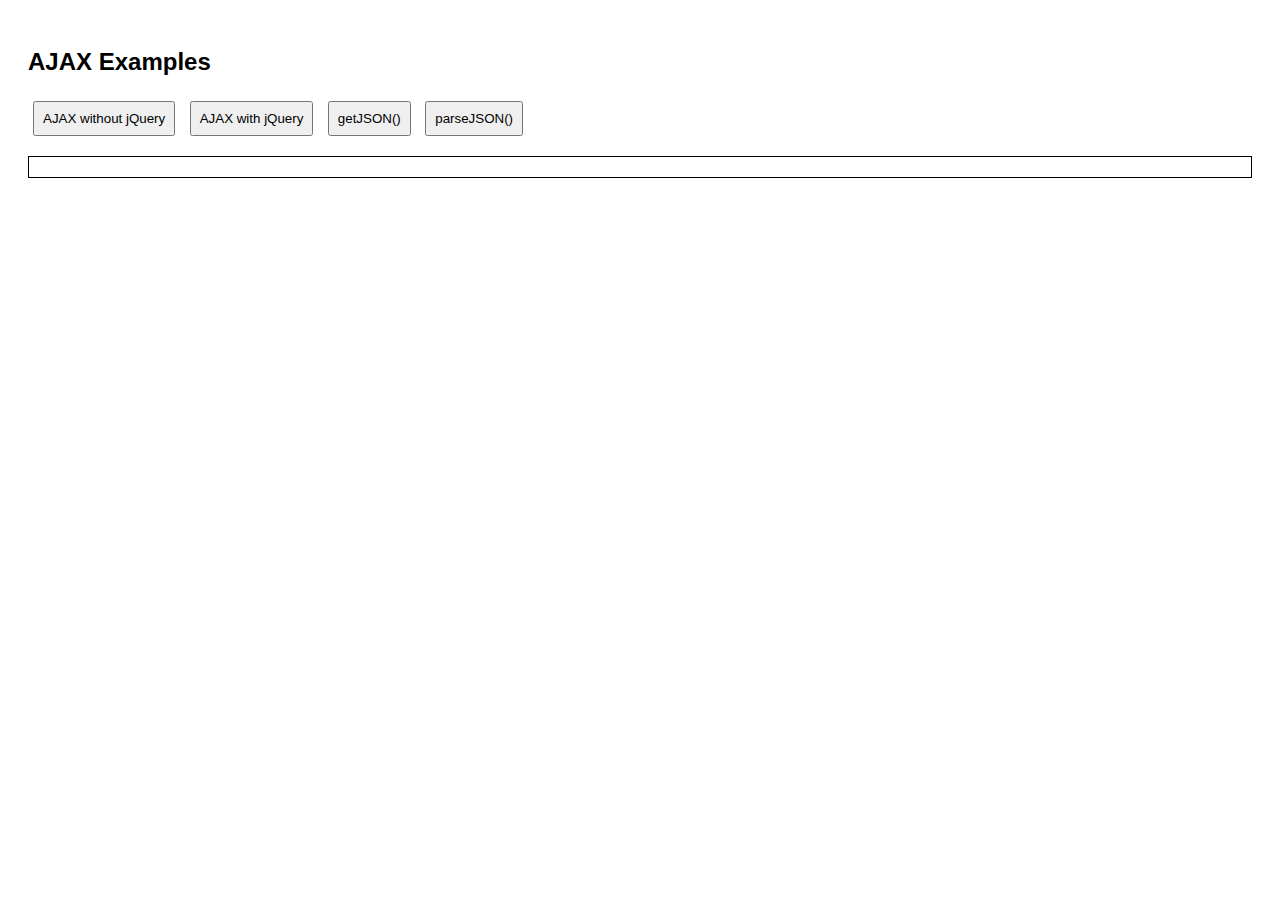
<file: Program_10/index.html>
<!DOCTYPE html>
<html>
<head>
    <title>Simple AJAX Demo</title>
    <link rel="stylesheet" href="style.css">

    <!-- jQuery CDN -->
    <script src="https://code.jquery.com/jquery-3.6.0.min.js"></script>
</head>
<body>

<h2>AJAX Examples</h2>

<button onclick="ajaxWithoutJquery()">AJAX without jQuery</button>
<button onclick="ajaxWithJquery()">AJAX with jQuery</button>
<button onclick="getJSONExample()">getJSON()</button>
<button onclick="parseJSONExample()">parseJSON()</button>

<div id="output"></div>

<script>
/* a. AJAX without jQuery */
function ajaxWithoutJquery() {
    var xhr = new XMLHttpRequest();
    xhr.open("GET", "data.txt", true);
    xhr.onload = function () {
        document.getElementById("output").innerHTML = xhr.responseText;
    };
    xhr.send();
}

/* b. AJAX with jQuery */
function ajaxWithJquery() {
    $.ajax({
        url: "data.txt",
        success: function(data) {
            $("#output").html(data);
        }
    });
}

/* c. getJSON() method */
function getJSONExample() {
    $.getJSON("data.json", function(data) {
        $("#output").html(
            "Name: " + data.name + "<br>" +
            "Course: " + data.course
        );
    });
}

/* d. parseJSON() method */
function parseJSONExample() {
    var jsonText = '{"city":"Bangalore","state":"Karnataka"}';
    var obj = JSON.parse(jsonText);
    document.getElementById("output").innerHTML =
        "City: " + obj.city + "<br>State: " + obj.state;
}
</script>

</body>
</html>
</file>
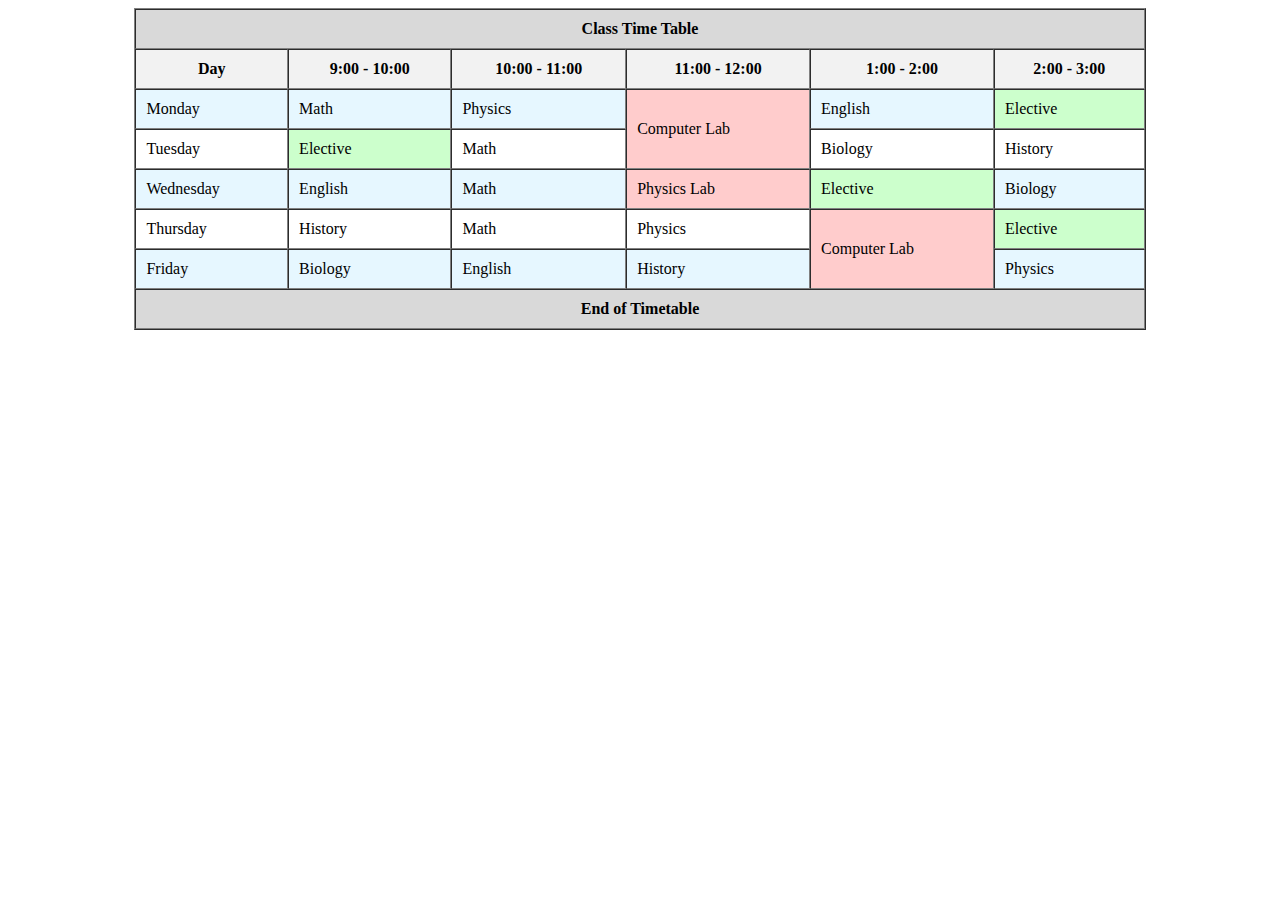
<file: Program_2.html>
<html>
<head>
<title>Time Table</title>
</head>
<body>
<table border="1" width="80%" cellpadding="10" cellspacing="0" align="center">
<thead>
<tr>
<th colspan="6" style="background-color: #d9d9d9; font-weight: bold; text-align: center;">Class Time Table</th>
</tr>
<tr>
<th style="background-color: #f2f2f2;">Day</th>
<th style="background-color: #f2f2f2;">9:00 - 10:00</th>
<th style="background-color: #f2f2f2;">10:00 - 11:00</th>
<th style="background-color: #f2f2f2;">11:00 - 12:00</th>
<th style="background-color: #f2f2f2;">1:00 - 2:00</th>
<th style="background-color: #f2f2f2;">2:00 - 3:00</th>
</tr>
</thead>
<tbody>
<tr style="background-color: #e6f7ff;">
<td>Monday</td>
<td>Math</td>
<td>Physics</td>
<td rowspan="2" style="background-color: #ffcccc;">Computer Lab</td>
<td>English</td>
<td style="background-color: #ccffcc;">Elective</td>
</tr>
<tr style="background-color: #ffffff;">
<td>Tuesday</td>
<td style="background-color: #ccffcc;">Elective</td>
<td>Math</td>
<td>Biology</td>
<td>History</td>
</tr>
<tr style="background-color: #e6f7ff;">
<td>Wednesday</td>
<td>English</td>
<td>Math</td>
<td style="background-color: #ffcccc;">Physics Lab</td>
<td style="background-color: #ccffcc;">Elective</td>
<td>Biology</td>
</tr>
<tr style="background-color: #ffffff;">
<td>Thursday</td>
<td>History</td>
<td>Math</td>
<td>Physics</td>
<td rowspan="2" style="background-color: #ffcccc;">Computer Lab</td>
<td style="background-color: #ccffcc;">Elective</td>
</tr>
<tr style="background-color: #e6f7ff;">
<td>Friday</td>
<td>Biology</td>
<td>English</td>
<td>History</td>
<td>Physics</td>
</tr>
</tbody>
<tfoot>
<tr>
<td colspan="6" style="background-color: #d9d9d9; font-weight: bold; text-align: center;">End of Timetable</td>
</tr>
</tfoot>
</table>
</body>
</html>
</file>
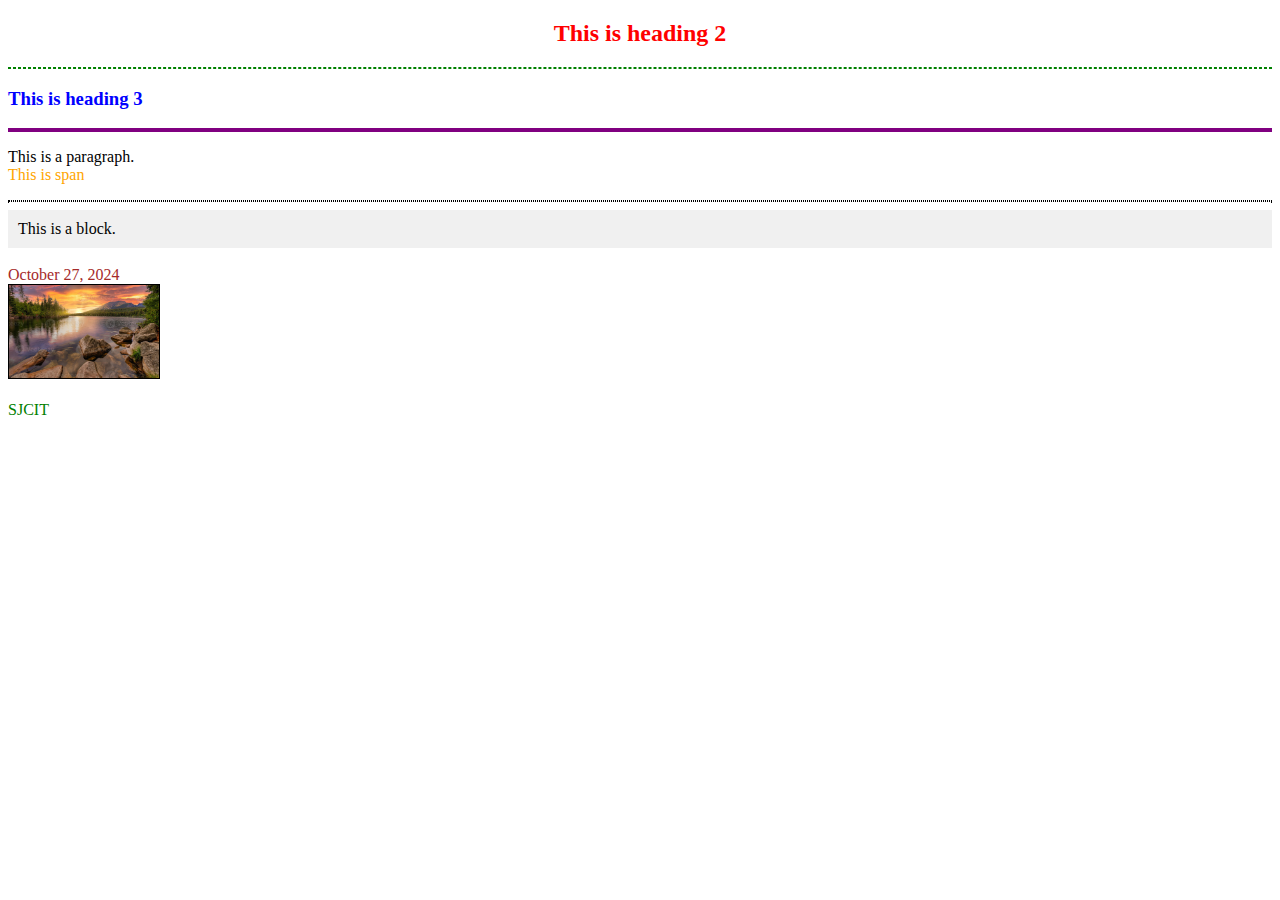
<file: Program_3.html>
<!DOCTYPE html>
 <html>
     <head>
         <link rel="stylesheet" href="style_3.css">
         <title> Styles </title>
     </head>
     <body>
         <h2>This is heading 2</h2>
         <hr class="l1">
         <h3>This is heading 3</h3>
         <hr class="l2">  
         <p>This is a paragraph. <br>
         <span>This is span </span>
         </p>
         <hr id="l3">
         <div>This is a block. </div>
         <br>
         <time datetime="2024-10-27">October 27, 2024</time>
         <br>
         <img src="photo.jpg" alt="This is an image">
         <br>
         <br>
         <a href="https://sjcit.ac.in/" target="_blank">SJCIT</a>
     </body>
 </html>
</file>
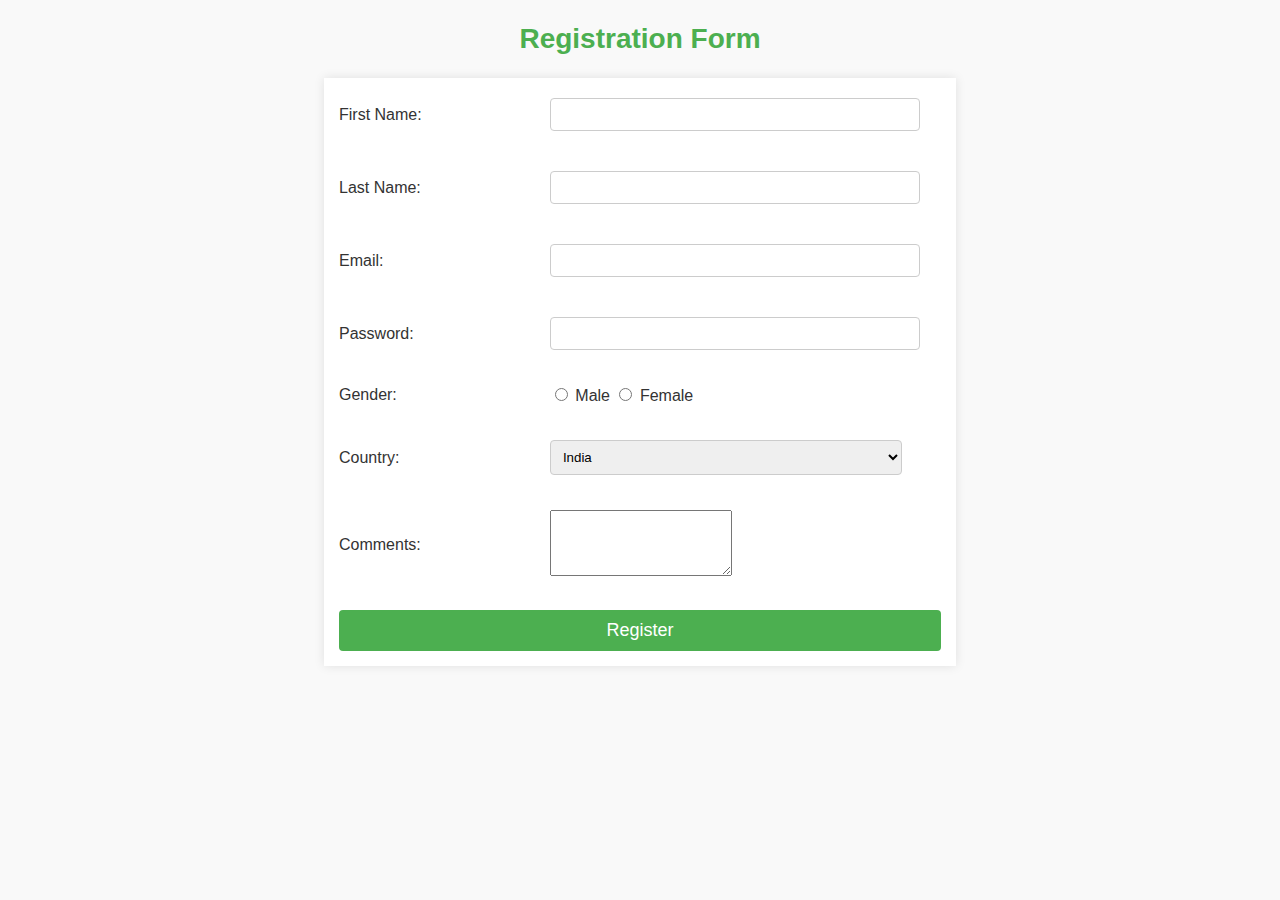
<file: Program_4.html>
<!DOCTYPE html>
<html>
<head>
    <title>Registration Form</title>
        <style>
        body {
            font-family: Arial, sans-serif;
            background-color: #f9f9f9;
        }

        table {
            margin: 20px auto;
            border-collapse: collapse;
            width: 50%;
            background-color: #ffffff;
            box-shadow: 0 0 10px rgba(0, 0, 0, 0.1);
        }
                td, th {
            padding: 15px;
            text-align: left;
            color: #333;
            font-size: 16px;
        }

        h2 {
            text-align: center;
            color: #4CAF50;
            font-size: 28px;
        }

        input[type="text"],
        input[type="email"],
        input[type="password"],
        select {
            width: 90%;
            padding: 8px;
            margin: 5px 0;
            border: 1px solid #ccc;
            border-radius: 4px;
        }

        input[type="submit"] {
            width: 100%;
            padding: 10px;
            background-color: #4CAF50;
            color: white;
            border: none;
            border-radius: 4px;
            font-size: 18px;
            cursor: pointer;
        }

        input[type="submit"]:hover {
            background-color: #45a049;
        }
        

    </style>
</head>

<body>

    <h2>Registration Form</h2>

    <form action="/submit_registration" method="post">
        <table>
            <tr>
                <td>First Name:</td>
                <td><input type="text" name="first_name" required></td>
            </tr>

            <tr>
                <td>Last Name:</td>
                <td><input type="text" name="last_name" required></td>
            </tr>

            <tr>
                <td>Email:</td>
                <td><input type="email" name="email" required></td>
            </tr>

            <tr>
                <td>Password:</td>            
                <td><input type="password" name="password" required></td>
            </tr>

            <tr>
                <td>Gender:</td>
                <td>
                    <input type="radio" name="gender" value="male"> Male
                    <input type="radio" name="gender" value="female"> Female
                </td>
            </tr>                                                                                         

            <tr>
                <td>Country:</td>
                <td>
                    <select name="country">
                        <option value="india">India</option>
                        <option value="usa">USA</option>
                        <option value="uk">UK</option>
                    </select>
                </td>
            </tr>

            <tr>
                <td>Comments:</td>
                <td>
                    <textarea name="comments" rows="4" cols="20"></textarea>
                </td>
            </tr>

            <tr>
                <td colspan="2">
                    <input type="submit" value="Register">
                </td>
            </tr>
        </table>
    </form>

</body>
</html>
</file>
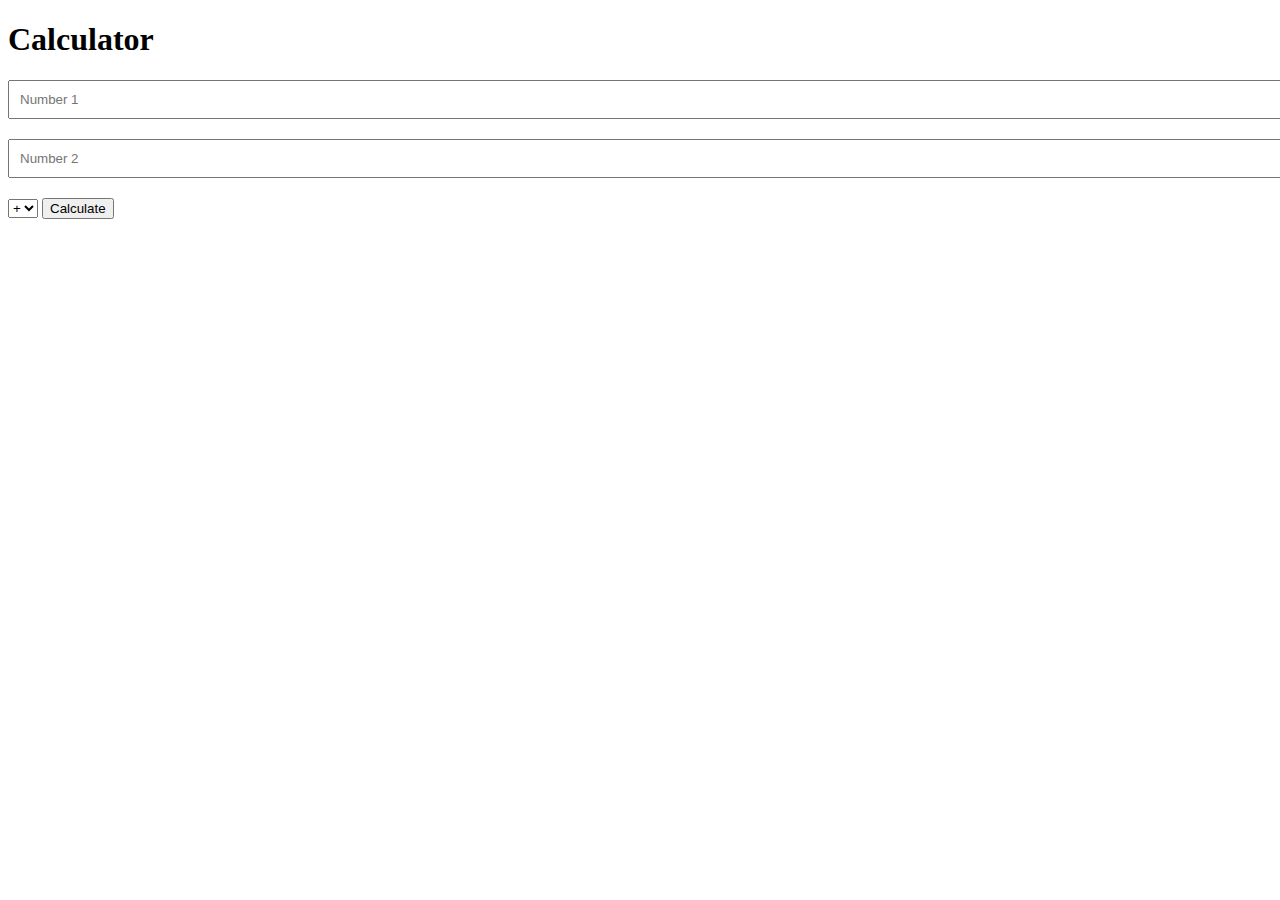
<file: Program_6.html>
<!DOCTYPE html>
<html>
<head>
    <title>Calculator</title>

    <style>
        input[type="number"] {
            width: 100%;
            padding: 10px;
            margin-bottom: 20px;
        }

        #result {
            font-size: 24px;
            font-weight: bold;
        }
    </style>
</head>

<body>
    <h1>Calculator</h1>

    <form>
        <input type="number" id="num1" placeholder="Number 1">
        <input type="number" id="num2" placeholder="Number 2">

        <select id="operator">
            <option value="+">+</option>
            <option value="-">-</option>
            <option value="*">*</option>
            <option value="/">/</option>
            <option value="^">^</option>
            <option value="sqrt">√</option>
        </select>

        <button type="button" id="calculate"> Calculate </button>

        <p id="result"></p>
    </form>

    <script>
        document.getElementById("calculate").addEventListener("click", function (event) {
            event.preventDefault(); 

            var num1 = parseFloat(document.getElementById("num1").value);
            var num2 = parseFloat(document.getElementById("num2").value);
            var operator = document.getElementById("operator").value;
            var result ;

            switch (operator) { 
                case "+":
                    result = num1 + num2;
                    break;
                case "-":
                    result = num1 - num2;
                    break;
                case "*":
                    result = num1 * num2;
                    break;
                case "/":
                    result = num1 / num2;
                    break;
                case "^":
                    result = Math.pow(num1, num2);
                    break;
                case "sqrt":
                    result = Math.sqrt(num1);
                    break;
                default:
                    result = "Invalid operator";
            }

            document.getElementById("result").innerHTML = "Result: " + result;
        });
    </script>
</body>
</html>
</file>
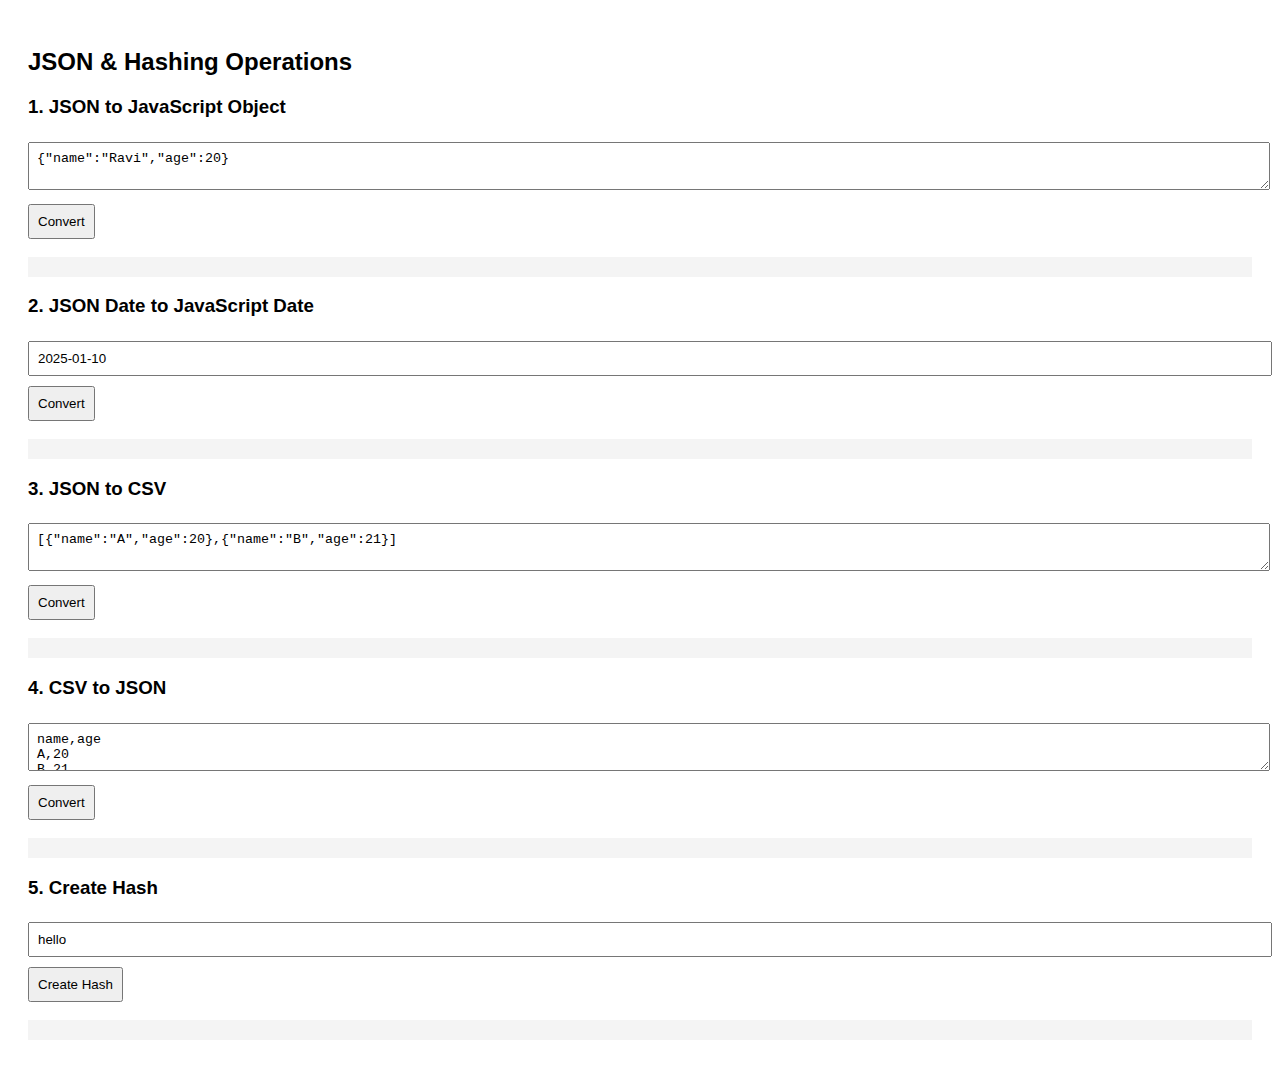
<file: Program_7.html>
<!DOCTYPE html>
<html>
<head>
    <title>JSON and Hashing</title>
    <style>
        body {
            font-family: Arial;
            padding: 20px;
        }
        textarea, input {
            width: 100%;
            margin: 5px 0;
            padding: 8px;
        }
        button {
            margin: 5px 0;
            padding: 8px;
        }
        pre {
            background: #f4f4f4;
            padding: 10px;
        }
    </style>
</head>

<body>

<h2>JSON & Hashing Operations</h2>

<!-- a) JSON to Object -->


<h3>1. JSON to JavaScript Object</h3>
<textarea id="jsonText">{"name":"Ravi","age":20}</textarea>
<button onclick="jsonToObject()">Convert</button>
<pre id="objOut"></pre>

<!-- b) JSON Date to Date -->


<h3>2. JSON Date to JavaScript Date</h3>
<input id="dateText" value="2025-01-10">
<button onclick="jsonToDate()">Convert</button>
<pre id="dateOut"></pre>

<!-- c) JSON to CSV -->


<h3>3. JSON to CSV</h3>
<textarea id="jsonCsv">[{"name":"A","age":20},{"name":"B","age":21}]</textarea>
<button onclick="jsonToCsv()">Convert</button>
<pre id="csvOut"></pre>

<!-- c) CSV to JSON -->


<h3>4. CSV to JSON</h3>
<textarea id="csvJson">name,age
A,20
B,21</textarea>
<button onclick="csvToJson()">Convert</button>
<pre id="jsonOut"></pre>

<!-- d) Hash -->


<h3>5. Create Hash</h3>
<input id="hashText" value="hello">
<button onclick="createHash()">Create Hash</button>
<pre id="hashOut"></pre>

<script>

function jsonToObject() {
    var text = document.getElementById("jsonText").value;
    var obj = JSON.parse(text);
    document.getElementById("objOut").innerText = JSON.stringify(obj, null, 2);
}

function jsonToDate() {
    var date = new Date(document.getElementById("dateText").value);
    document.getElementById("dateOut").innerText = date;
}

function jsonToCsv() {
    var arr = JSON.parse(document.getElementById("jsonCsv").value);
    var csv = "name,age\n";
    arr.forEach(o => csv += o.name + "," + o.age + "\n");
    document.getElementById("csvOut").innerText = csv;
}

function csvToJson() {
    var lines = document.getElementById("csvJson").value.split("\n");
    var res = [];
    for (var i = 1; i < lines.length; i++) {
        var d = lines[i].split(",");
        res.push({name: d[0], age: d[1]});
    }
    document.getElementById("jsonOut").innerText = JSON.stringify(res, null, 2);
}

function createHash() {
    var text = document.getElementById("hashText").value;
    crypto.subtle.digest("SHA-256", new TextEncoder().encode(text))
    .then(buf => {
        var hex = Array.from(new Uint8Array(buf))
            .map(b => b.toString(16).padStart(2, "0"))
            .join("");
        document.getElementById("hashOut").innerText = hex;
    });
}
 
</script>

</body>
</html>
</file>
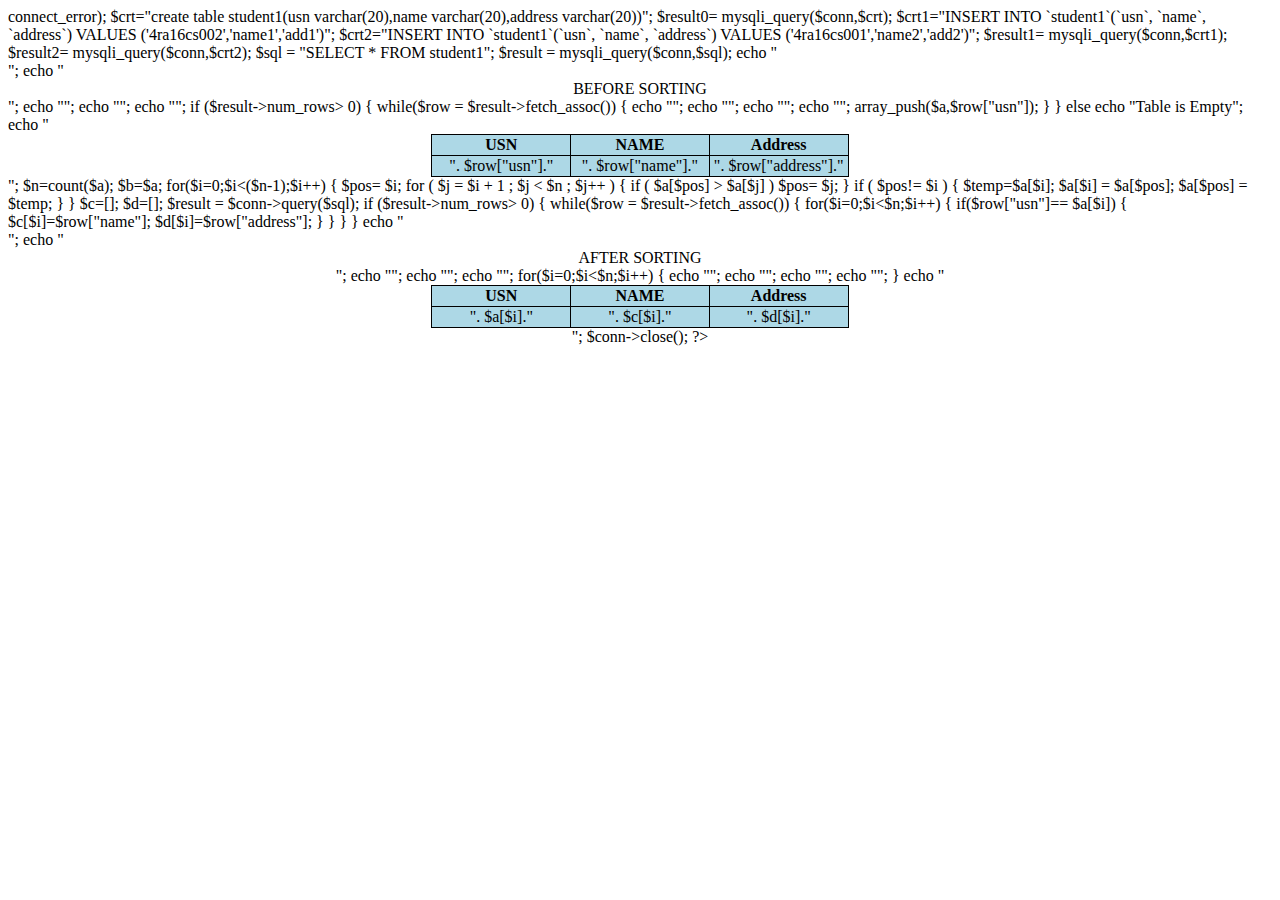
<file: Program_8b.html>
<html>

<body>
<style>
table, td,
th {
border: 1px solid black; width: 33%;
text-align: center;
border-collapse: collapse; background-color: lightblue;
}

table {
margin: auto;
}

</style>
<?php

$servername = "localhost";
$username = "root";
$password = "";
$dbname = "web";

$a=[];
$conn = mysqli_connect($servername, $username, $password, $dbname); if (!$conn)
die("Connection failed: " . $conn->connect_error);


$crt="create table student1(usn varchar(20),name varchar(20),address varchar(20))";
$result0= mysqli_query($conn,$crt);



$crt1="INSERT INTO `student1`(`usn`, `name`, `address`) VALUES ('4ra16cs002','name1','add1')";
$crt2="INSERT INTO `student1`(`usn`, `name`, `address`) VALUES ('4ra16cs001','name2','add2')";


$result1=  mysqli_query($conn,$crt1);
$result2=  mysqli_query($conn,$crt2);







$sql = "SELECT * FROM student1";

$result = mysqli_query($conn,$sql); echo "<br>";
echo "<center> BEFORE SORTING </center>"; echo "<table border='2'>"; echo "<tr>";
echo "<th>USN</th><th>NAME</th><th>Address</th></tr>";

if ($result->num_rows> 0)
{
while($row = $result->fetch_assoc())
{
echo "<tr>";
echo "<td>". $row["usn"]."</td>";
echo "<td>". $row["name"]."</td>";
echo "<td>". $row["address"]."</td></tr>"; array_push($a,$row["usn"]);
}
}
else
 
echo "Table is Empty"; echo "</table>";

$n=count($a);
$b=$a;

for($i=0;$i<($n-1);$i++)
{
$pos= $i;
for ( $j = $i + 1 ; $j < $n ; $j++ )
{
if ( $a[$pos] > $a[$j] )
$pos= $j;
}
if ( $pos!= $i )
{
$temp=$a[$i];
$a[$i] = $a[$pos];
$a[$pos] = $temp;
}
}
$c=[];
$d=[];
$result = $conn->query($sql);

if ($result->num_rows> 0)
{
while($row = $result->fetch_assoc())
{
for($i=0;$i<$n;$i++)
{
if($row["usn"]== $a[$i])
{
$c[$i]=$row["name"];
$d[$i]=$row["address"];
}
}
}
}
echo "<br>";
echo "<center> AFTER SORTING <center>"; echo "<table border='2'>";
echo "<tr>";
echo "<th>USN</th><th>NAME</th><th>Address</th></tr>";

for($i=0;$i<$n;$i++)
{
echo "<tr>";
echo "<td>". $a[$i]."</td>";
echo "<td>". $c[$i]."</td>"; echo "<td>". $d[$i]."</td></tr>";
}
echo "</table>";
$conn->close();
?>
</body>

</html>
</file>
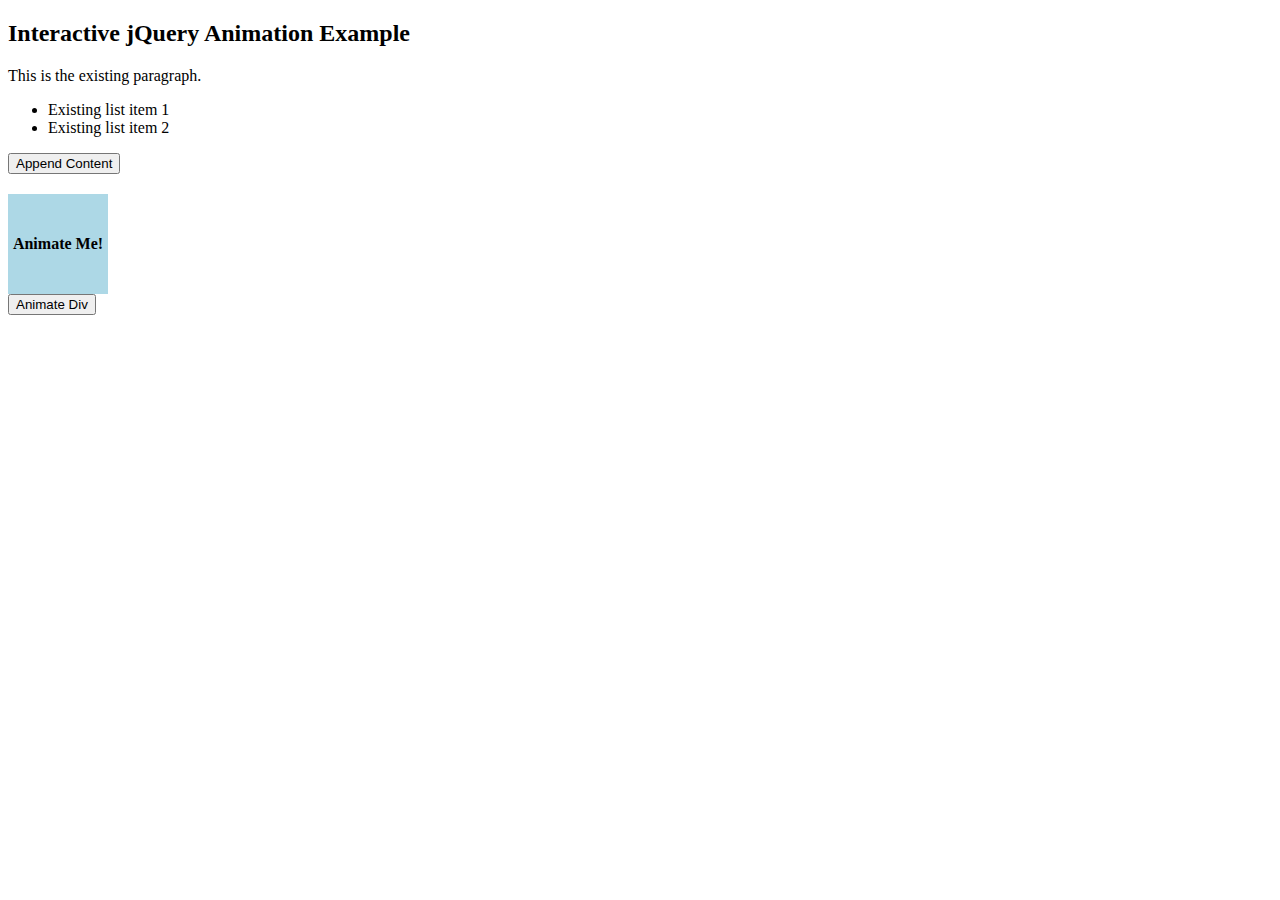
<file: Program_9.html>
<!   “The program uses jQuery append() to add content to paragraph and list.
      The animate() method is used to change the CSS state of a div.
      During animation, the color of the div is changed using CSS.”       >



<!DOCTYPE html>
<html>
<head>
    <title>jQuery Lab Program</title>

    <script src="https://code.jquery.com/jquery-3.6.0.min.js"></script>

    <style>
        #box {
            width: 100px;
            height: 100px;
            background-color: lightblue;
            margin-top: 20px;
            text-align: center;
            line-height: 100px;
            font-weight: bold;
        }
    </style>
</head>

<body>

<h2>Interactive jQuery Animation Example</h2>

<p id="para">This is the existing paragraph.</p>

<ul id="list">
    <li>Existing list item 1</li>
    <li>Existing list item 2</li>
</ul>

<button id="btn">Append Content</button>

<div id="box">Animate Me!</div>
<button id="animateBtn">Animate Div</button>

<script>
    $("#btn").one("click", function () {
        $("#para").append(" Appended text.");
        $("#list").append("<li>New list item</li>");
    });

    $("#animateBtn").click(function () {
        $("#box").animate({
            width: "150px",
            height: "150px"
        }, 1000);

        $("#box").css("background-color", "red");
    });
</script>

</body>
</html>
</file>
<file: Program_10/style.css>
body {
    font-family: Arial;
    padding: 20px;
}

button {
    margin: 5px;
    padding: 8px;
}

#output {
    margin-top: 15px;
    padding: 10px;
    border: 1px solid #000;
}
</file>
<file: style_3.css>
h2 {
    color: red;
    text-align: center;
}

h3 {
    color: blue;
}

.l1 {
    border: 1px dashed green;
}

.l2 {
    border: 2px solid purple;
}

#l3 {
    border: 1px dotted black;
}

p {
    font-size: 16px;
}

span {
    color: orange;
}

div {
    background-color: #f0f0f0;
    padding: 10px;
}

time {
    color: brown;
}

img {
    width: 150px;
    border: 1px solid black;
}

a {
    color: green;
    text-decoration: none;
}
</file>
